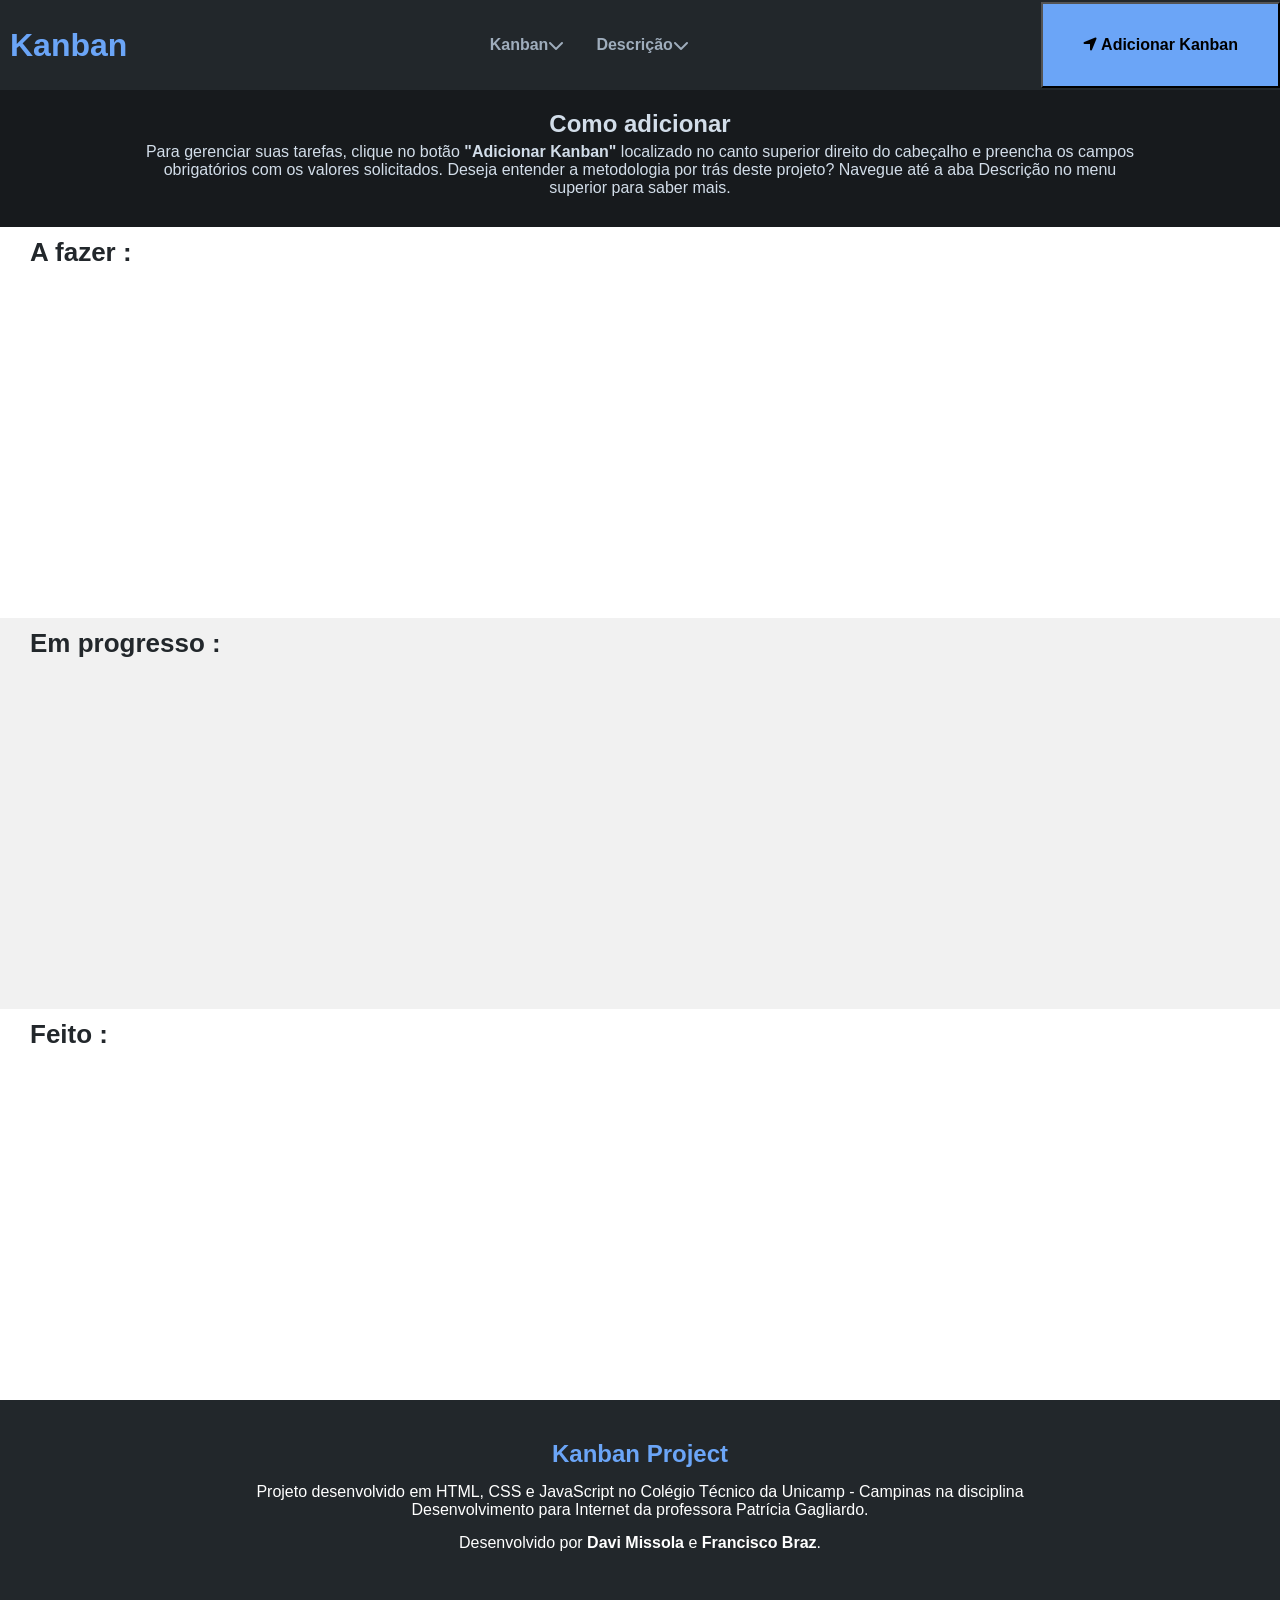
<file: index.html>
<!DOCTYPE html>
<html lang="en">

<head>
    <meta charset="UTF-8">
    <meta name="viewport" content="width=device-width, initial-scale=1.0">
    <link rel="icon" type="image/jpg" href="1313.jpg"> 
    <title>Kanban-Cotuca</title>

    <link rel="stylesheet" href="https://cdnjs.cloudflare.com/ajax/libs/font-awesome/6.5.1/css/all.min.css">
    <link rel="stylesheet" href="kanban.css">
</head>

<body>
    <header>
        <div id="header-esquerda"> 
            <h1>Kanban</h1>
        </div>

        <div id="header-centro">
            <a href="kanban.html" class="link-header">Kanban <i class="fa-solid fa-chevron-down icone-seta"></i></a>
            <a href="desc.html" class="link-header">Descrição <i class="fa-solid fa-chevron-down icone-seta"></i></a>
        </div>

        <div id="header-direita">
            <button id="add-kanban"><i class="fa-solid fa-location-arrow"></i> Adicionar Kanban </button>
        </div>
    </header>

    <main>
        <form id="CriarKanban">
            <input type="text" name="nome" placeholder="Atividade" maxlength="20" id="nomeCKanban">
            <input type="text" name="descricao" placeholder="Descrição" maxlength="200" id="descCKanban">
            <input type="number" name="prazo" placeholder="Prazo" id="prazoCKanban">
            <select name="prioridade" id="prioridadeKanban" class="SelectKanban">
                <option value="Baixa">Baixa</option>
                <option value="Media">Media</option>
                <option value="Alta">Alta</option>
            </select>
            <select name="status" id="statusKanban" class="SelectKanban">
                <option value="Fazer">Fazer</option>
                <option value="Progresso">Progresso</option>
                <option value="Feito">Feito</option>
            </select>

            <button type="submit" id="SubmitKanban">Criar</button>
        </form>

        <div id="informacoes-como-adicionar">
            <h2 id="h2-informacoes">Como adicionar</h2>
            <p id="p-informacoes">Para gerenciar suas tarefas, clique no botão <strong>"Adicionar Kanban"</strong> localizado no canto superior direito do cabeçalho e preencha os campos obrigatórios com os valores solicitados. Deseja entender a metodologia por trás deste projeto? Navegue até a aba Descrição no menu superior para saber mais.</p>
        </div>

        <div id="TodosKanbans">
            <h2 class="h2-fundobranco">A fazer :</h2>
            <div id="KanbansFazer">
            </div>
            
            <h2 class="h2-fundocinza">Em progresso :</h2>
            <div id="KanbansProgresso">
            </div>

            <h2 class="h2-fundobranco">Feito :</h2>
            <div id="KanbansConcluido">
            </div>
        </div>
    </main>

    <footer>
        <div id="footer-conteudo">
            <h2>Kanban Project</h2>
            <p id="cotuca">Projeto desenvolvido em HTML, CSS e JavaScript no Colégio Técnico da Unicamp - Campinas na disciplina Desenvolvimento para Internet da professora Patrícia Gagliardo.</p>
            <p id="creditos">Desenvolvido por <strong>Davi Missola</strong> e <strong>Francisco Braz</strong>.</p>
        </div>
    </footer>
    <script src="kanban.js"></script>
</body>

</html>
</file>
<file: kanban.css>
* {
    margin: 0;
    padding: 0;
    font-family: 'Segoe UI', Tahoma, Geneva, Verdana, sans-serif;
}

header {
    position: sticky;
    top: 0;
    left: 0;
    background-color: #22272b;
    display: flex;
    justify-content: space-between;
    align-items: center;
    height: 90px;
    width: 100%;
    z-index: 100;
}

#header-esquerda {
    display: flex;
    text-align: center;
    padding: 0 10px;
}

h1 {
    color: #6ba5f7;
    font-size: 32px;
}

#header-centro {
    display: flex;
    align-items: center;
    flex: 1;
    justify-content: center;
}

.link-header {
    text-decoration: none;
    color: #9fadbc;
    font-weight: 600;
    padding: 0 16px;
    display: flex;
    align-items: center;
}

.link-header:hover {
    color: #6ba5f7;
    text-decoration: overline;
}

#add-kanban {
    text-decoration: none;
    background-color: #6ba5f7;
    font-size: 16px;
    color: black;
    padding: 32px 40px;
    font-weight: bold;
    transition: 0.3s ease;
}

#add-kanban:hover {
    background-color: #6ba5f7;
    font-size: 18px;
    padding: 31px 38px;;
}

#CriarKanban {
    position: sticky;
    top: 90px;
    left: 0;
    display: none;
    justify-content: center; 
    align-items: center;     
    gap: 12px;              
    padding: 20px;
    background-color: #1d2125; 
    z-index: 99;
}
.SelectKanban {
    background-color: #22272b; 
    border: 2px solid #454f59; 
    color: #b6c2cf;            
    padding: 8px 12px;         
    border-radius: 4px;       
    font-size: 14px;
    outline: none;             
    transition: border-color 0.2s;
    width: 180px;             
    cursor: pointer;
}

.prioridadeKanban:focus {
    border-color: #579dff;    
}

#informacoes-como-adicionar {
    background-color: #171a1d;
    padding-top: 20px;
    padding-bottom: 30px;
    text-align: center;
}

#h2-informacoes {
    text-align: center;
    color: #d2dde9;
    padding-bottom: 5px;
}

#p-informacoes {
    text-align: center;
    color: #d2dde9;
    max-width: 1000px;
    margin-left: auto;
    margin-right: auto;
}

#CriarKanban input {
    background-color: #22272b; /* Cor idêntica ao seu header */
    border: 2px solid #454f59; /* Borda sutil estilo Trello */
    color: #b6c2cf;            
    padding: 8px 12px;
    border-radius: 4px;     
    font-size: 14px;
    outline: none;             
    transition: border-color 0.2s;
    width: 180px;             
}

#CriarKanban input:focus {
    border-color: #579dff;   
}

#CriarKanban input::placeholder {
    color: #9fadbc;
    opacity: 0.7;
}

#CriarKanban button {
    background-color: #579dff; 
    color: #1d2125;            
    border: none;
    padding: 8px 16px;
    font-weight: bold;
    font-size: 14px;
    border-radius: 4px;
    cursor: pointer;
    transition: background-color 0.15s;
}

#CriarKanban button:hover {
    background-color: #85b8ff;
}


.Kanbanzinho {
    margin-top: 50px;
    

    width: 250px;
    min-width: 200px;
    max-width: 400px;

    height: 300px;

    border-radius: 25px;
    background-color: #bcd6f7;
    margin: 25px;
    box-shadow: 0px 4px 10px rgba(0, 0, 0, 0.4);

    transition: all 0.3s ease
}

.HeaderKanbanzinho {
    height: 50px;
    background-color: #6ba5f7;
    border-top-left-radius: 25px;
    border-top-right-radius: 25px;
    text-align: center;
    box-shadow: 0px 5px 10px rgba(0, 0, 0, 0.25);
}
.NomeKanbanzinho{
    color:black ;
    padding-top: 10px;
}

#KanbansFazer,#KanbansProgresso,#KanbansConcluido{
    display: flex;
    justify-content: center;
    align-items: center;
}
.BodyKanbanzinho {
    padding: 10px;
    display: flex;
    flex-direction: column;
    flex-grow: 1;
    height: 200px;
    
}
.Kanbanzinho:hover{
    transform: scale(1.05);
    box-shadow: 0px 4px 20px rgba(0, 0, 0, 0.7);
    border-left: 5px

}
.KanbanzinhoP:hover{
    transform: scale(1.05);
    box-shadow: 0px 4px 20px rgba(0, 0, 0, 0.7);
    
}
.KanbanzinhoC:hover{
    transform: scale(1.05);
    box-shadow: 0px 4px 20px rgba(0, 0, 0, 0.7);
}

.prazoKanbanzinho {
    margin-top: auto;
    margin-bottom: 0 ;
    text-align: right;
    overflow-wrap: break-word;  
    word-break: break-word;
}
.descKanbanzinho {
    overflow-wrap: break-word; 
    word-break: break-word;
}

.ButtonKanbanzinho{
    background-color: #6da1f4;  
    color: rgb(0, 0, 0);
    box-shadow: 0px 4px 20px rgba(0, 0, 0, 0.2);              
    padding: 12px 24px;        
    border: none;              
    border-radius: 8px;        
    font-size: 16px;           
    font-weight: bold;         
    cursor: pointer;
    transition: background-color 0.3s ease, transform 0.1s ease;
    margin-top: auto;

    
}
.KanbanzinhoP {
    margin-top: 50px;

    width: 250px;
    min-width: 200px;
    max-width: 400px;

    height: 300px;

    border-radius: 25px;
    background-color: #f7efbc;
    margin: 25px;
    box-shadow: 0px 4px 10px rgba(0, 0, 0, 0.4);

    transition: all 0.3s ease;
}

.KanbanzinhoC {
    margin-top: 50px;

    width: 250px;
    min-width: 200px;
    max-width: 400px;

    height: 300px;

    border-radius: 25px;
    background-color: #c8f7bc;
    margin: 25px;
    box-shadow: 0px 4px 10px rgba(0, 0, 0, 0.4);

    transition: all 0.3s ease;
}
.KanbanzinhoP {
    margin-top: 50px;

    width: 250px;
    min-width: 200px;
    max-width: 400px;

    height: 300px;

    border-radius: 25px;
    background-color: #f7efbc;

    margin: 25px;

    box-shadow: 0px 4px 10px rgba(0, 0, 0, 0.4);

    transition: all 0.3s ease;

    display: flex;
    flex-direction: column;

    overflow: hidden;
}
.HeaderKanbanzinhoP {
    height: 50px;
    background-color: #e7d85c;

    border-top-left-radius: 25px;
    border-top-right-radius: 25px;

    text-align: center;

    box-shadow: 0px 5px 10px rgba(0, 0, 0, 0.25);
}
.BodyKanbanzinhoC {
    padding: 10px;
    display: flex;
    flex-direction: column;
    flex-grow: 1;
    height: 200px;

    background-color: #c8f7bc;
    border-bottom-left-radius: 25px;
    border-bottom-right-radius: 25px;
}
.ButtonKanbanzinhoP {
    flex: 1;

    background-color: #e7d85c;
    color: #22272b;

    box-shadow: 0px 4px 20px rgba(0, 0, 0, 0.2);

    padding: 12px 0;

    border: none;
    border-radius: 8px;

    font-size: 18px;
    font-weight: bold;

    cursor: pointer;

    transition: background-color 0.3s ease, transform 0.1s ease;
}

.ButtonKanbanzinhoP:hover {
    background-color: #d8c94a;
}

.ButtonKanbanzinhoC {
    flex: 1;
    background-color: #73c95c;
    color: #22272b;

    box-shadow: 0px 4px 20px rgba(0, 0, 0, 0.2);

    padding: 12px 0;

    border: none;
    border-radius: 8px;

    font-size: 18px;
    font-weight: bold;

    cursor: pointer;

    transition: background-color 0.3s ease, transform 0.1s ease;
}
.ButtonKanbanzinhoC:active {
    transform: scale(0.95); 
}
.ButtonKanbanzinhoP:active {
    transform: scale(0.95); 
}
.BodyKanbanzinhoP {
    padding: 10px;
    display: flex;
    flex-direction: column;

    height: calc(100% - 50px);

    background-color: #f7efbc;

    border-bottom-left-radius: 25px;
    border-bottom-right-radius: 25px;
}

.ContainerBotoes {
    margin-top: auto;

    display: flex;
    justify-content: space-between;
    align-items: center;

    gap: 10px;

    width: 100%;
}

.HeaderKanbanzinhoC {
    height: 50px;
    background-color: #73c95c;
    border-top-left-radius: 25px;
    border-top-right-radius: 25px;
    text-align: center;
    box-shadow: 0px 5px 10px rgba(0, 0, 0, 0.25);
}

.ButtonKanbanzinhoC:hover {
    background-color: #63b14f;
}

.ButtonKanbanzinho:hover{
    background-color: #558ee3
}

.ButtonKanbanzinho:active {
    transform: scale(0.95);    
}

#KanbansFazer{
    background-color:#ffffff ;
    min-height: 350px;    
}

#KanbansProgresso {
    background-color: #f1f1f1;
    min-height: 350px;    
}

#KanbansConcluido {
    background-color: #ffffff;
    min-height: 350px;  
}

.h2-fundobranco {
    background-color: white;
    color: #22272b;
    font-size: 26px;
    margin-top: 10px;
    margin-left: 30px;
}

.h2-fundocinza {
    background-color: #f1f1f1;
    color: #22272b;
    font-size: 26px;
    padding-top: 10px;
    padding-left: 30px;
}

footer {
    background-color: #22272b;
    color: white;
    text-align: center;
    padding: 40px;
}

#footer-conteudo h2 {
    color: #6ba5f7;
    margin-bottom: 15px;
}

#footer-conteudo p {
    margin-bottom: 15px;
    max-width: 800px;
    text-align: center;
    margin-left: auto;
    margin-right: auto;
}
</file>
